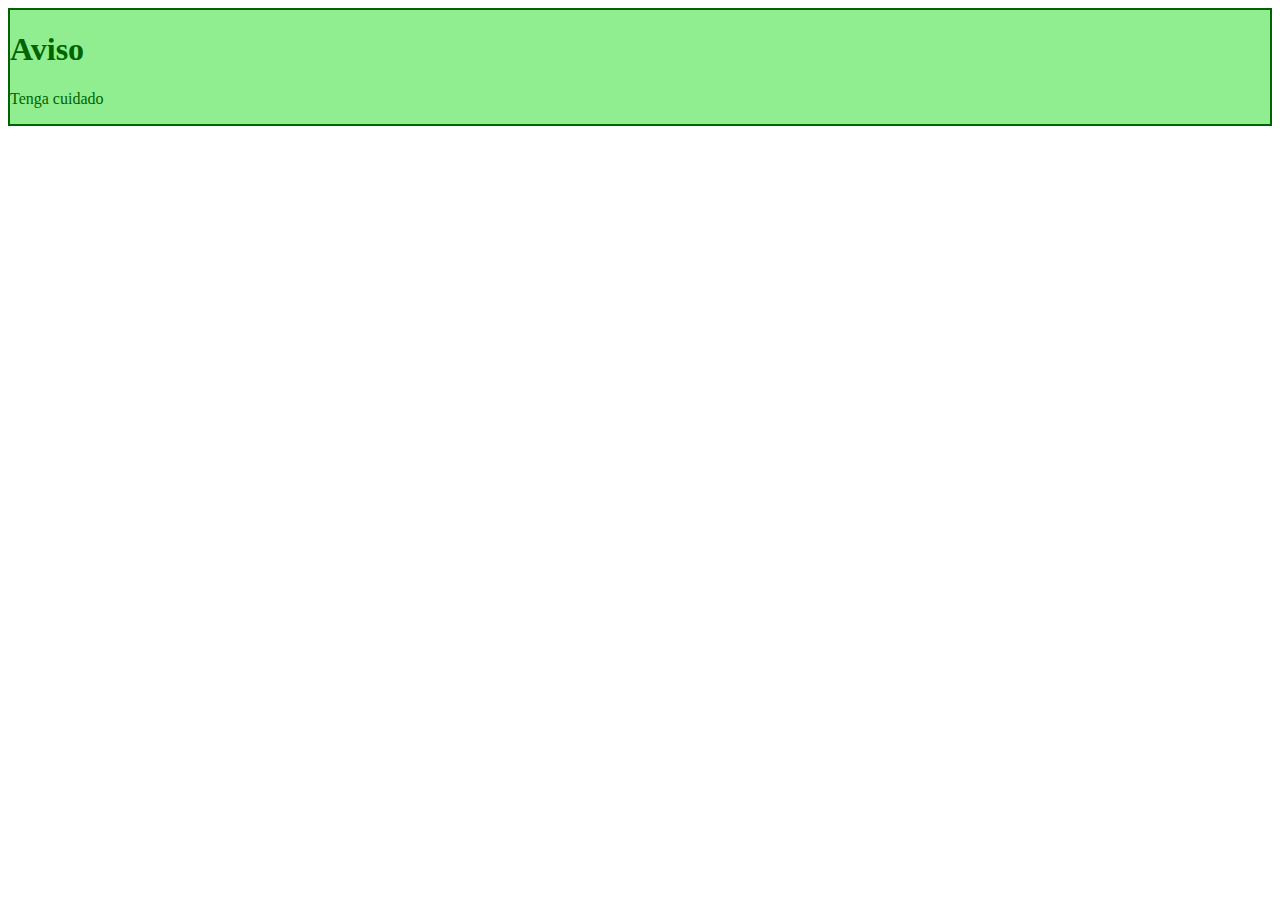
<file: 5 - notificaciones arcoiris/index.html>
<!DOCTYPE html>
<html lang="es">

<head>
    <meta charset="UTF-8">
    <meta name="viewport" content="width=device-width, initial-scale=1.0">
    <meta http-equiv="X-UA-Compatible" content="ie=edge">
    <link rel="stylesheet" href="style.css" />
    <title>Notificaciones aroiris</title>
</head>

<body>
    <div class="container success">
        <h1 class="title">Notificación</h1>
        <p class="text">Mensaje por defecto</p>
    </div>
    <script src="main.js"></script>
</body>

</html>
</file>
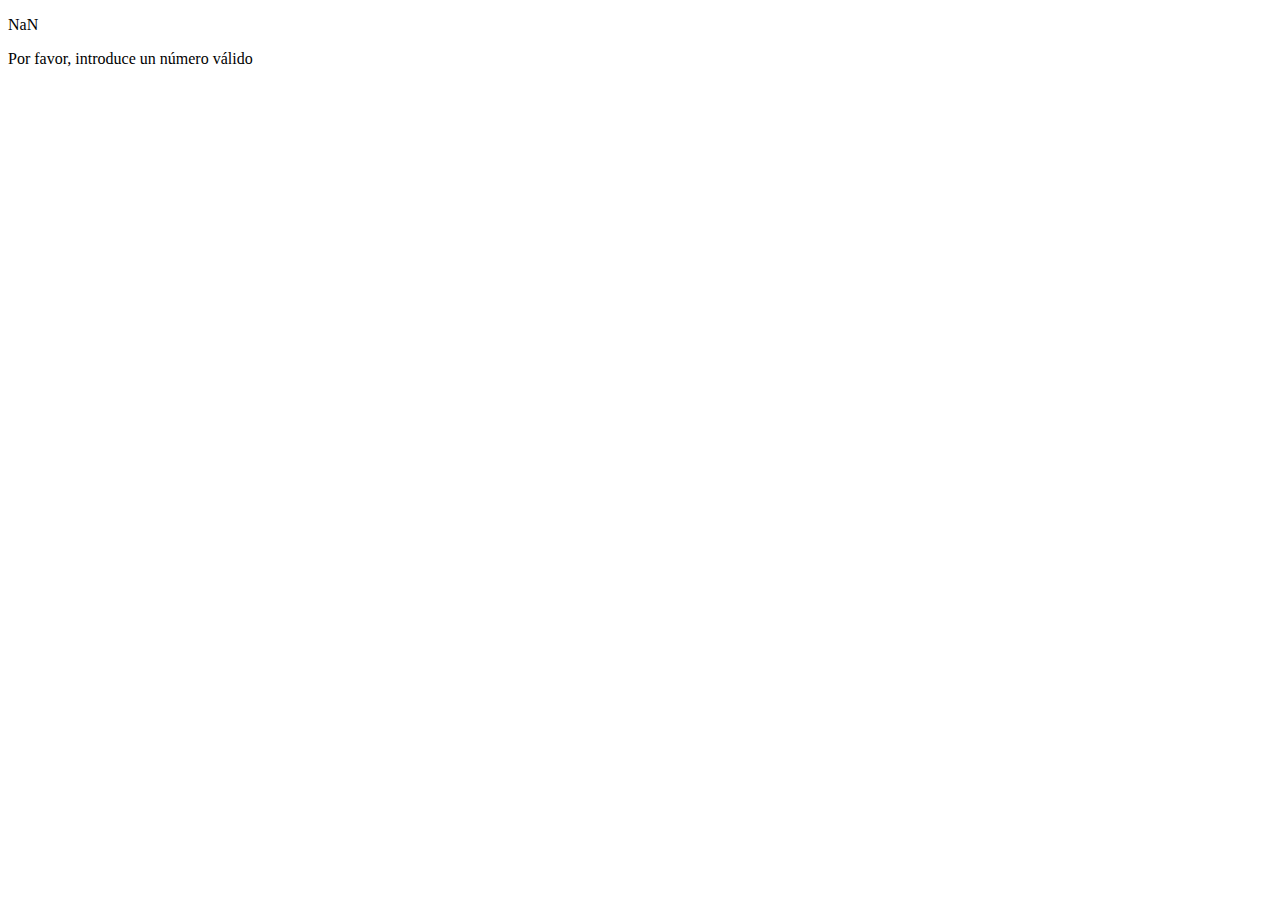
<file: 7 - año bisiesto/index.html>
<!DOCTYPE html>
<html lang="es">
<head>
    <meta charset="UTF-8">
    <meta name="viewport" content="width=device-width, initial-scale=1.0">
    <meta http-equiv="X-UA-Compatible" content="ie=edge">
    <title>Año bisiesto</title>
</head>
<body>
    <div class="container">
        <p class="container__actual--year"></p>
        <p class="container__nextBi--year"></p>
    </div>
    <script src="main.js"></script>
</body>
</html>
</file>
<file: 5 - notificaciones arcoiris/style.css>
.success{
    border: 2px solid darkgreen;
    background: lightgreen;
    color: darkgreen
}
.error{
    border: 2px solid darkred;
    background: lightcoral;
    color: darkred
}
.warning{
    border: 2px solid darkgoldenrod;
    background: lime;
    color: darkgoldenrod  
}
</file>
